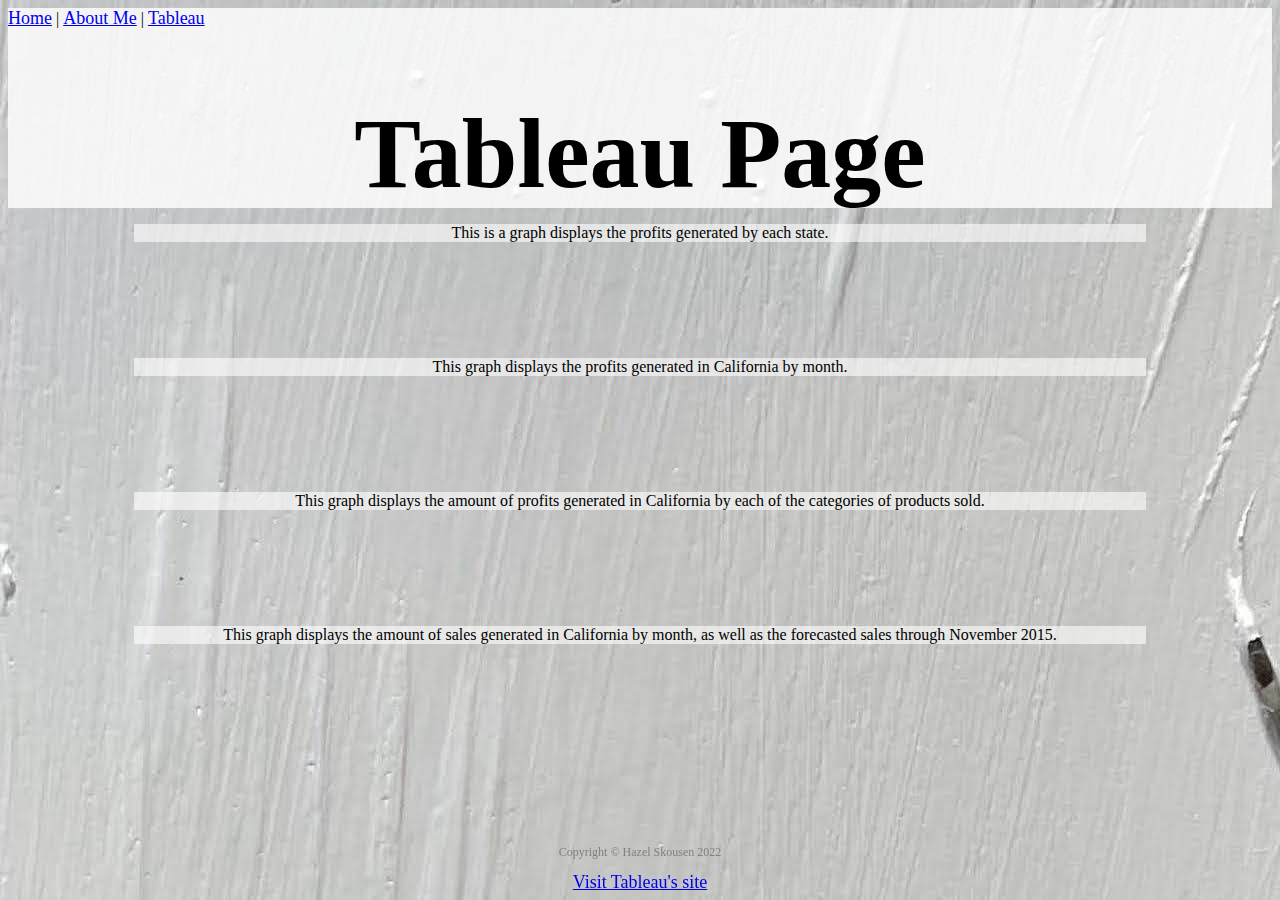
<file: html/tableau.html>
<!--Hazel Skousen April 15,2022-->
<!DOCTYPE html>
<html lang="en">
    <head>
        <title>Hazel Skousen - Tableau</title>
        <link href="../styles/bootstyles.css" rel="stylesheet"/>
    </head>
    <body class="background">
        <!-- Navigation-->
        <header class="header" style="background-color: rgba(255, 255, 255, 0.815)">
            <a href="../index.html">Home</a>    |
            <a href="aboutme.html">About Me</a> |
            <a href="tableau.html">Tableau</a>
            <h1 style="text-align:center; font-size: 100px;">Tableau Page</h1>
        </header>

        <!--Main Body-->
        <main class="mainbody">
                <!--profits by state-->
                <figure>
                    <div class='tableauPlaceholder' id='viz1650068393595' style='position: relative'>
                        <noscript>
                            <a href='#'>
                                <img alt='Profitability by State '
                                    src='https:&#47;&#47;public.tableau.com&#47;static&#47;images&#47;Gl&#47;GlobalFinalProject5&#47;ProfitabilitybyState&#47;1_rss.png'
                                    style='border: none' />
                            </a>
                        </noscript>
                        <object class='tableauViz' style='display:none;'>
                            <param name='host_url' value='https%3A%2F%2Fpublic.tableau.com%2F' />
                            <param name='embed_code_version' value='3' />
                            <param name='site_root' value='' />                                
                            <param name='name' value='GlobalFinalProject5&#47;ProfitabilitybyState' />
                            <param name='tabs' value='no' />
                            <param name='toolbar' value='yes' />
                            <param name='static_image'
                                value='https:&#47;&#47;public.tableau.com&#47;static&#47;images&#47;Gl&#47;GlobalFinalProject5&#47;ProfitabilitybyState&#47;1.png' />
                            <param name='animate_transition' value='yes' />
                            <param name='display_static_image' value='yes' />
                            <param name='display_spinner' value='yes' />
                            <param name='display_overlay' value='yes' />
                            <param name='display_count' value='yes' />
                            <param name='language' value='en-US' />
                            <param name='filter' value='publish=yes' />
                        </object>
                    </div>
                    <script type='text/javascript'>
                        var divElement = document.getElementById('viz1650068393595');
                        var vizElement = divElement.getElementsByTagName('object')[0];
                            vizElement.style.width = '100%'; vizElement.style.height = (divElement.offsetWidth * 0.75) + 'px';
                        var scriptElement = document.createElement('script');
                            scriptElement.src = 'https://public.tableau.com/javascripts/api/viz_v1.js';
                            vizElement.parentNode.insertBefore(scriptElement, vizElement);                
                    </script>
                    <figcaption>This is a graph displays the profits generated by each state.</figcaption>
                </figure>
                <!--profits california-->
                <figure>
                    <div class='tableauPlaceholder' id='viz1650068659350' style='position: relative'>
                        <noscript>
                            <a href='#'>
                                <img alt='California Profits by Month '
                                    src='https:&#47;&#47;public.tableau.com&#47;static&#47;images&#47;Gl&#47;GlobalFinalProject3&#47;CaliforniaProfitsbyMonth&#47;1_rss.png'
                                    style='border: none' />
                            </a>
                        </noscript>
                        <object class='tableauViz' style='display:none;'>
                            <param name='host_url' value='https%3A%2F%2Fpublic.tableau.com%2F' />
                            <param name='embed_code_version' value='3' />
                            <param name='site_root' value='' />
                            <param name='name' value='GlobalFinalProject3&#47;CaliforniaProfitsbyMonth' />
                            <param name='tabs' value='no' />
                            <param name='toolbar' value='yes' />
                            <param name='static_image'
                                value='https:&#47;&#47;public.tableau.com&#47;static&#47;images&#47;Gl&#47;GlobalFinalProject3&#47;CaliforniaProfitsbyMonth&#47;1.png' />
                            <param name='animate_transition' value='yes' />
                            <param name='display_static_image' value='yes' />
                            <param name='display_spinner' value='yes' />
                            <param name='display_overlay' value='yes' />
                            <param name='display_count' value='yes' />
                            <param name='language' value='en-US' />
                        </object>
                    </div>
                    <script type='text/javascript'>
                        var divElement = document.getElementById('viz1650068659350');
                        var vizElement = divElement.getElementsByTagName('object')[0];
                            vizElement.style.width = '100%'; vizElement.style.height = (divElement.offsetWidth * 0.75) + 'px';
                        var scriptElement = document.createElement('script');
                            scriptElement.src = 'https://public.tableau.com/javascripts/api/viz_v1.js';
                            vizElement.parentNode.insertBefore(scriptElement, vizElement);                
                    </script>
                    <figcaption>This graph displays the profits generated in California by month.</figcaption>
                </figure>
            <!--profits category-->
            <figure>
                <div class='tableauPlaceholder' id='viz1650069009385' style='position: relative'>
                    <noscript>
                        <a href='#'>
                            <img alt='California profits by category ' src='https:&#47;&#47;public.tableau.com&#47;static&#47;images&#47;Gl&#47;GlobalFinalProject2&#47;Californiaprofitsbycategory&#47;1_rss.png' style='border: none' />
                        </a>
                    </noscript>
                    <object class='tableauViz'  style='display:none;'>
                        <param name='host_url' value='https%3A%2F%2Fpublic.tableau.com%2F' /> 
                        <param name='embed_code_version' value='3' /> 
                        <param name='site_root' value='' />
                        <param name='name' value='GlobalFinalProject2&#47;Californiaprofitsbycategory' />
                        <param name='tabs' value='no' />
                        <param name='toolbar' value='yes' />
                        <param name='static_image' value='https:&#47;&#47;public.tableau.com&#47;static&#47;images&#47;Gl&#47;GlobalFinalProject2&#47;Californiaprofitsbycategory&#47;1.png' /> 
                        <param name='animate_transition' value='yes' />
                        <param name='display_static_image' value='yes' />
                        <param name='display_spinner' value='yes' />
                        <param name='display_overlay' value='yes' />
                        <param name='display_count' value='yes' />
                        <param name='language' value='en-US' />
                        <param name='filter' value='publish=yes' />
                    </object>
                </div>                
                <script type='text/javascript'>                    
                    var divElement = document.getElementById('viz1650069009385');                    
                    var vizElement = divElement.getElementsByTagName('object')[0];                    
                        vizElement.style.width='100%';vizElement.style.height=(divElement.offsetWidth*0.75)+'px';                    
                    var scriptElement = document.createElement('script');                    
                        scriptElement.src = 'https://public.tableau.com/javascripts/api/viz_v1.js';                    
                        vizElement.parentNode.insertBefore(scriptElement, vizElement);                
                </script>
                <figcaption>This graph displays the amount of profits generated in California by each of the categories of products sold.</figcaption>
            </figure>
            <!--forecasted-->
            <figure>
                <div class='tableauPlaceholder' id='viz1650069176669' style='position: relative'>
                    <noscript>
                        <a href='#'>
                            <img alt='California forecasted sales through Nov 2015 ' src='https:&#47;&#47;public.tableau.com&#47;static&#47;images&#47;Gl&#47;GlobalFinalProject&#47;CaliforniaforecastedsalesthroughNov2015&#47;1_rss.png' style='border: none' />
                        </a>
                    </noscript>
                    <object class='tableauViz'  style='display:none;'>
                        <param name='host_url' value='https%3A%2F%2Fpublic.tableau.com%2F' /> 
                        <param name='embed_code_version' value='3' /> 
                        <param name='site_root' value='' />
                        <param name='name' value='GlobalFinalProject&#47;CaliforniaforecastedsalesthroughNov2015' />
                        <param name='tabs' value='no' />
                        <param name='toolbar' value='yes' />
                        <param name='static_image' value='https:&#47;&#47;public.tableau.com&#47;static&#47;images&#47;Gl&#47;GlobalFinalProject&#47;CaliforniaforecastedsalesthroughNov2015&#47;1.png' /> 
                        <param name='animate_transition' value='yes' />
                        <param name='display_static_image' value='yes' />
                        <param name='display_spinner' value='yes' />
                        <param name='display_overlay' value='yes' />
                        <param name='display_count' value='yes' />
                        <param name='language' value='en-US' />
                        <param name='filter' value='publish=yes' />
                    </object>
                </div>                
                <script type='text/javascript'>                    
                    var divElement = document.getElementById('viz1650069176669');                    
                    var vizElement = divElement.getElementsByTagName('object')[0];                    
                        vizElement.style.width='100%';vizElement.style.height=(divElement.offsetWidth*0.75)+'px';                    
                    var scriptElement = document.createElement('script');                    
                        scriptElement.src = 'https://public.tableau.com/javascripts/api/viz_v1.js';                    
                        vizElement.parentNode.insertBefore(scriptElement, vizElement);                
                </script>
                <figcaption>This graph displays the amount of sales generated in California by month, as well as the forecasted sales through November 2015.</figcaption>
            </figure>
        </main>
        <!--Footer-->
        <footer class="footer">
            Copyright &copy; Hazel Skousen 2022
            <!--external link-->
            <p><a href="https://www.tableau.com/" target="_blank">Visit Tableau's site</a></p>
        </footer>
    </body>
</html>
</file>
<file: styles/bootstyles.css>
.background {
    background-image: url('../images/background.jpg');
    background-size: auto;
}
header {
    top: 5px;
    left: 5px;
    right: 5px;
    height: 200px;
    z-index: 2;
}
main {
    top: 114px;
    left: 1px;
    right: 1px;
    padding-bottom: 65px
}
footer {
    bottom: 5px;
    left: 5px;
    right: 5px;
    height: 50px;
    color: grey;
    font-size: 12px;
    text-align: center;
    position: fixed;
}
figcaption {
    text-align: center;
    background-color: rgba(255, 255, 255, 0.596);
    font-size: medium;
}
figure {
    margin-left: auto;
    margin-right:auto;
    width: 80%;
    height: 10%;
    padding-bottom: 100px;
}
a {
    font-size: large;
}
</file>
